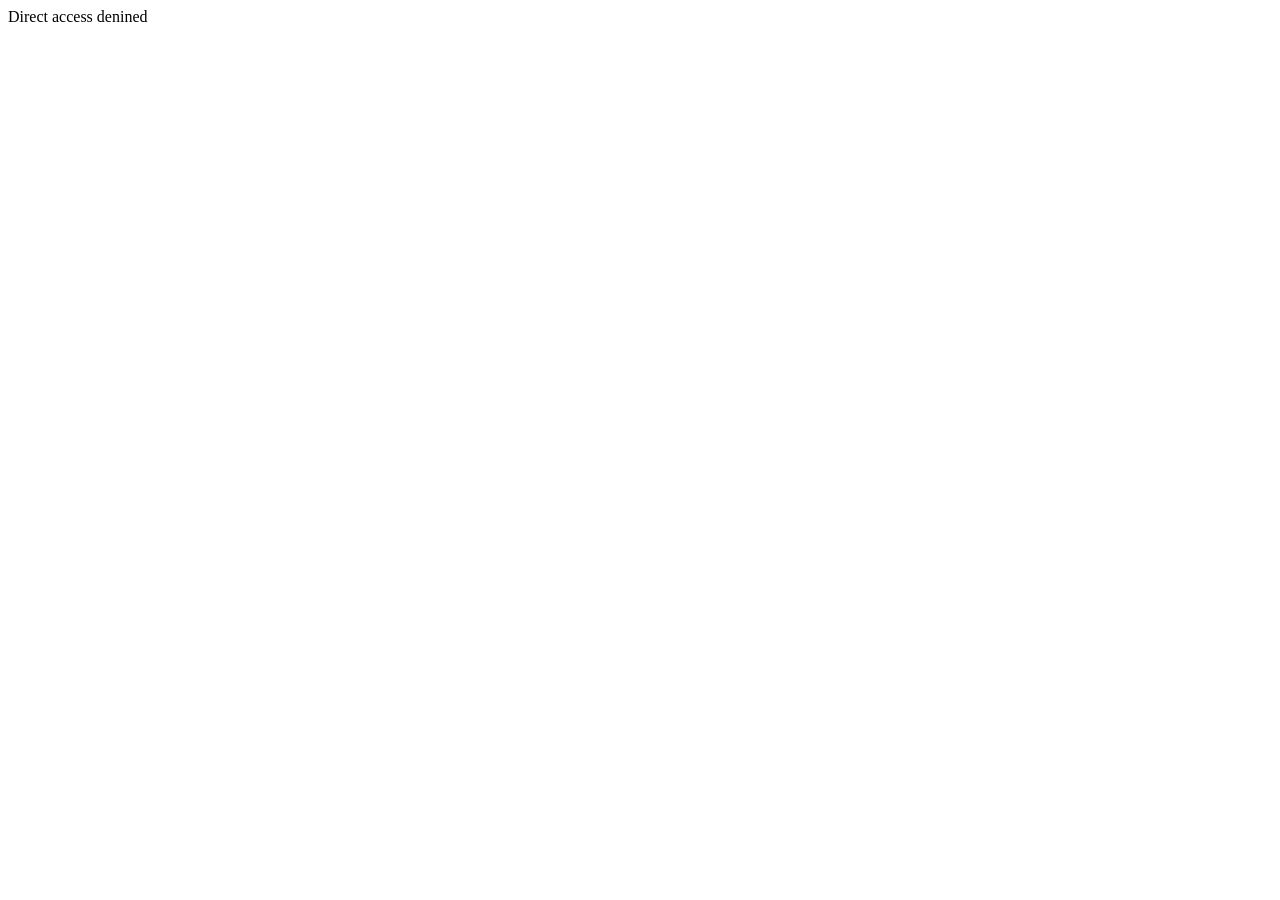
<file: assets/index.html>
<!DOCTYPE html>
<html lang="en">
<head>
    <meta charset="UTF-8">
    <meta name="viewport" content="width=device-width, initial-scale=1.0">
    <meta http-equiv="X-UA-Compatible" content="ie=edge">
    <title>Access Denied</title>
</head>
<body>
    Direct access denined
</body>
</html>
</file>
